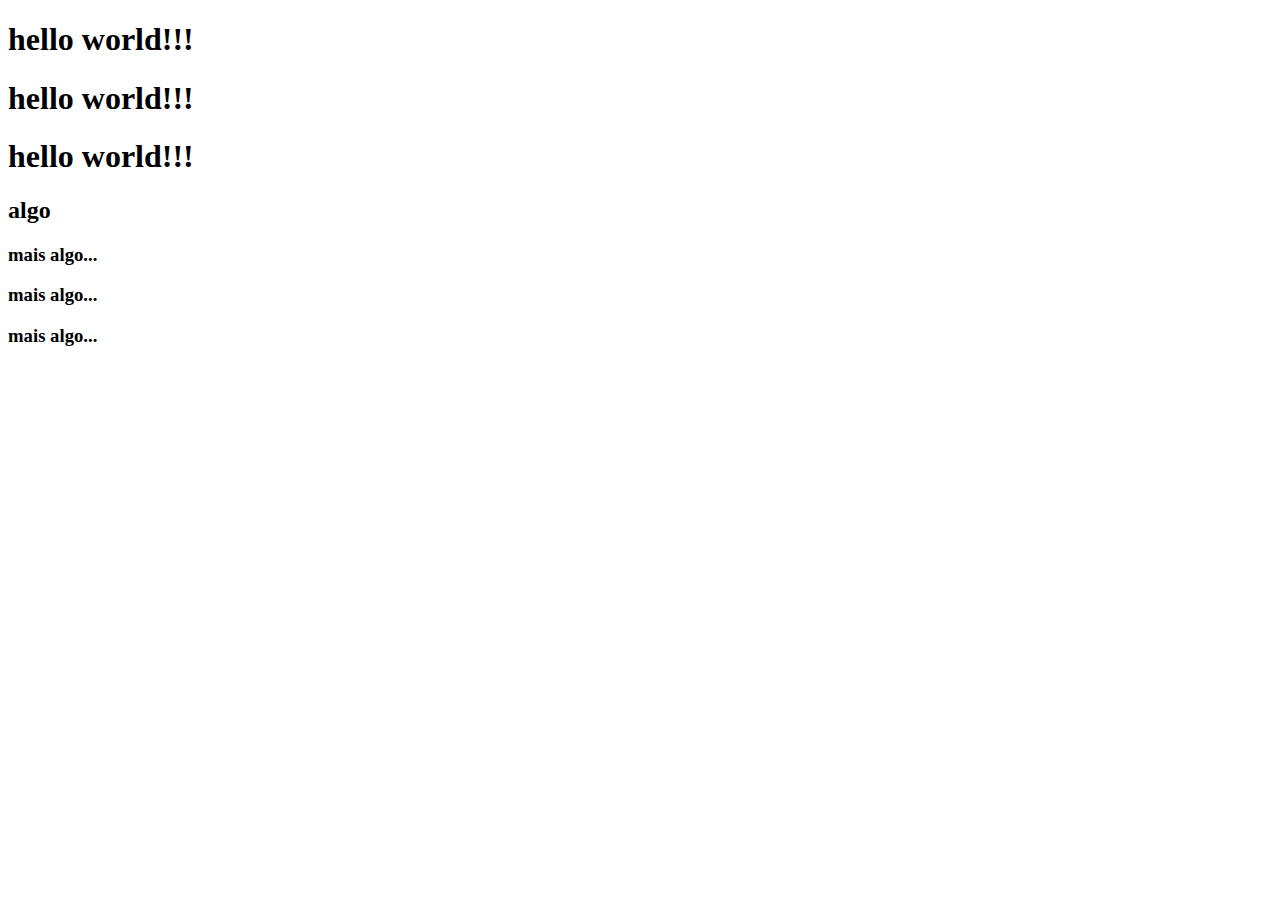
<file: index.html>
<!DOCTYPE html>
<html lang="en">
<head>
    <meta charset="UTF-8">
    <meta http-equiv="X-UA-Compatible" content="IE=edge">
    <meta name="viewport" content="width=device-width, initial-scale=1.0">
    <title>Document</title>
</head>
<body>
    <h1>hello world!!!</h1>
    <h1>hello world!!!</h1>
    <h1>hello world!!!</h1>
    <h2>algo</h2>
    <h3>mais algo...</h3>
    <h3>mais algo...</h3>
    <h3>mais algo...</h3>
</body>
</html>
</file>
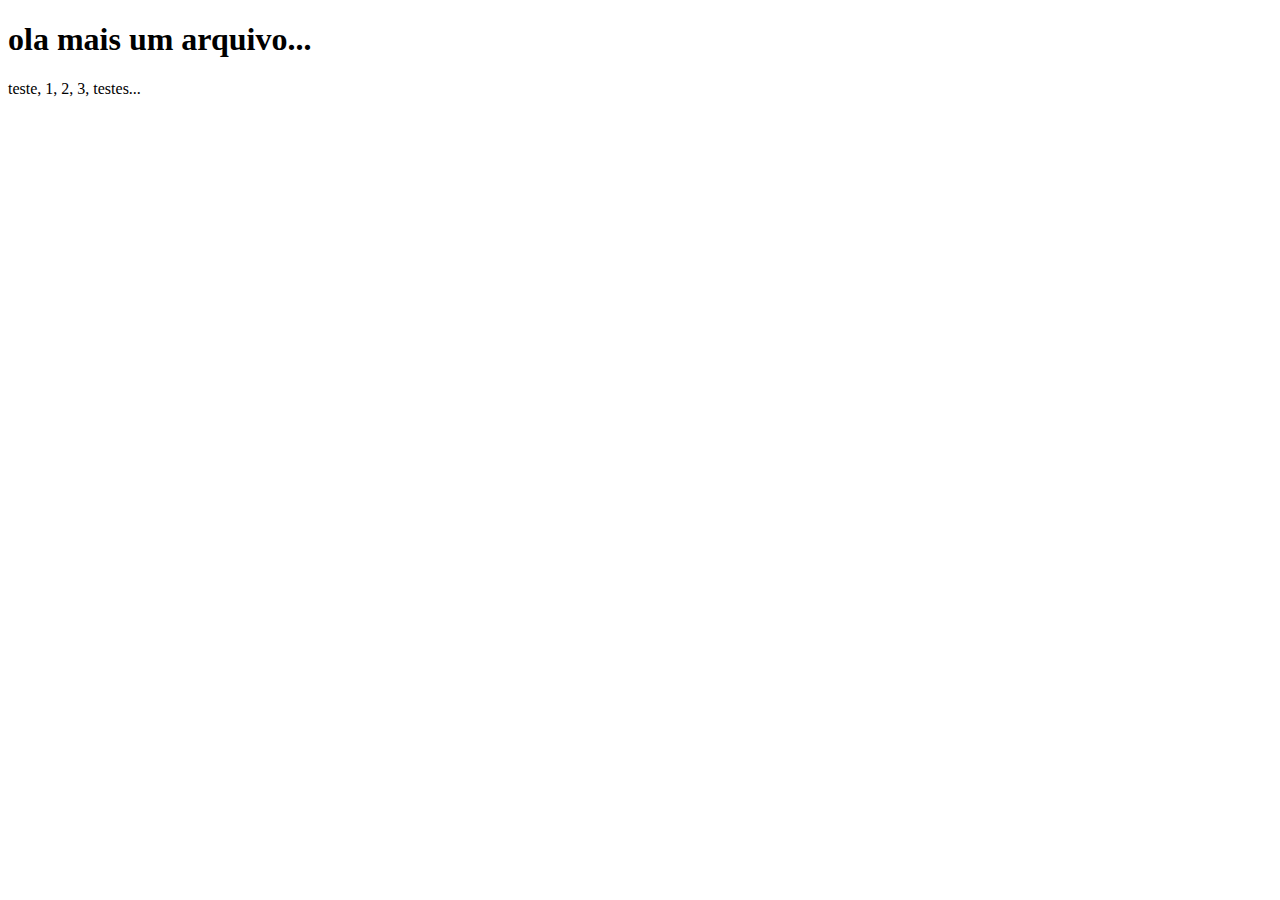
<file: about.html>
<!DOCTYPE html>
<html lang="en">
<head>
    <meta charset="UTF-8">
    <meta charset="UTF-8">
    <meta charset="UTF-8">
    <meta http-equiv="X-UA-Compatible" content="IE=edge">
    <meta name="viewport" content="width=device-width, initial-scale=1.0">
    <title>Document</title>
</head>
<body>
    <h1>ola mais um arquivo...</h1>
    <p>teste, 1, 2, 3, testes...</p>
</body>
</html>
</file>
